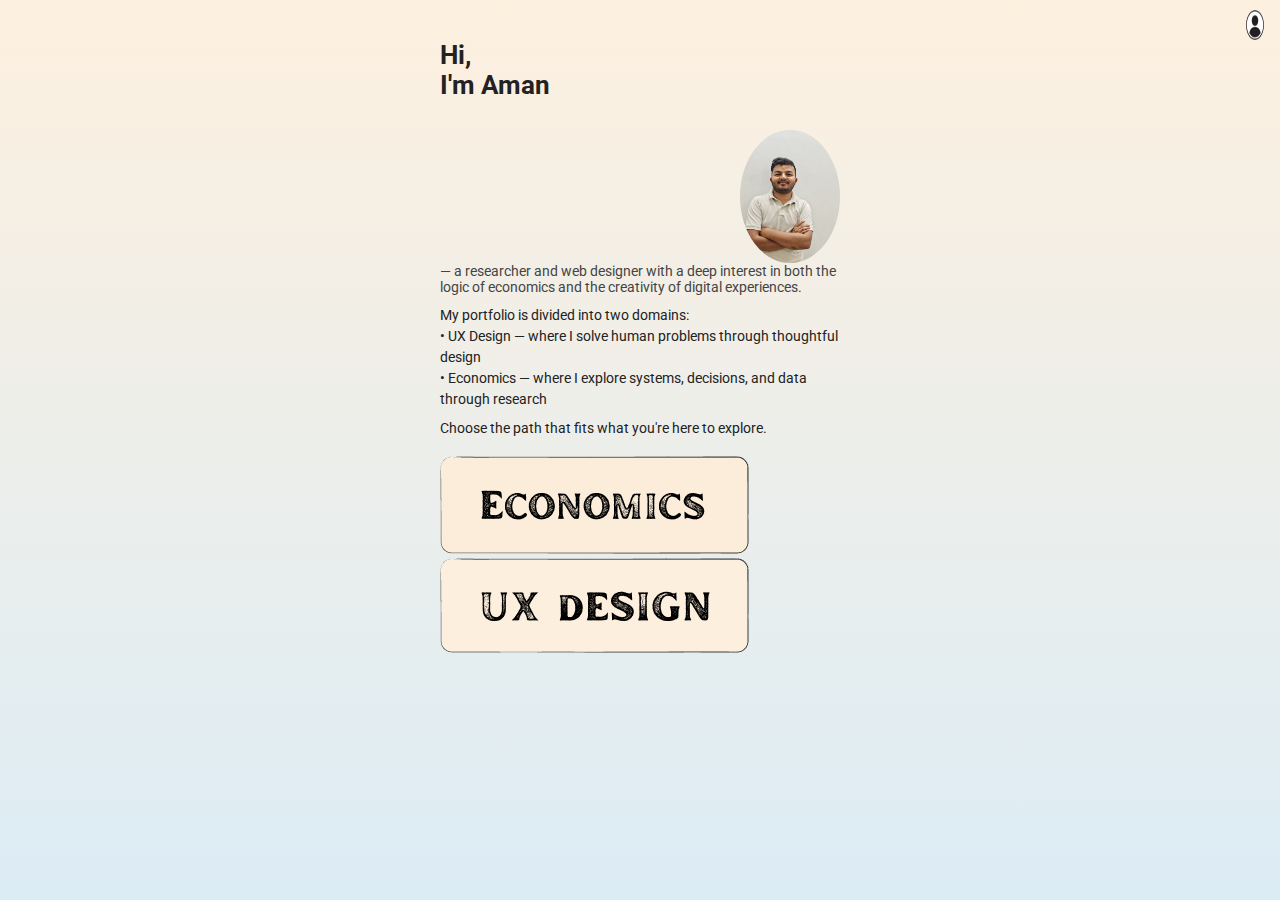
<file: index.html>
<!DOCTYPE html>
<html lang="en">
<head>
  <meta charset="UTF-8" />
  <meta name="viewport" content="width=device-width, initial-scale=1.0"/>
  <title>Aman Portfolio</title>
  <link rel="stylesheet" href="style.css" />
  <link href="https://fonts.googleapis.com/css2?family=Roboto:wght@400;700&display=swap" rel="stylesheet">
</head>
<body>
  <div class="top-right-icon">
    <img src="user-icon.png" alt="icon">
  </div>
  
  <div class="container">
    <div class="intro">
      <div class="header-section">
        <h1>Hi,<br> I'm Aman</h1>
        <div class="profile-pic">
          <img src="aman.jpg" alt="Aman">
        </div>
      </div>
      
      <p class="desc">
        — a researcher and web designer with a deep interest in both the logic of economics and the creativity of digital experiences.
      </p>

      <p class="domains">
        My portfolio is divided into two domains:<br>
        • UX Design — where I solve human problems through thoughtful design<br>
        • Economics — where I explore systems, decisions, and data through research
      </p>

      <p class="choose">Choose the path that fits what you're here to explore.</p>
      
      <div class="image-buttons">
        <a href="economics.html">
          <img src="economics-btn.png" alt="Economics" class="image-button">
        </a>
        <a href="uxdesign.html">
          <img src="uxdesign-btn.png" alt="UX Design" class="image-button">
        </a>
      </div>      
    </div>
  </div>
</body>
</html>
</file>
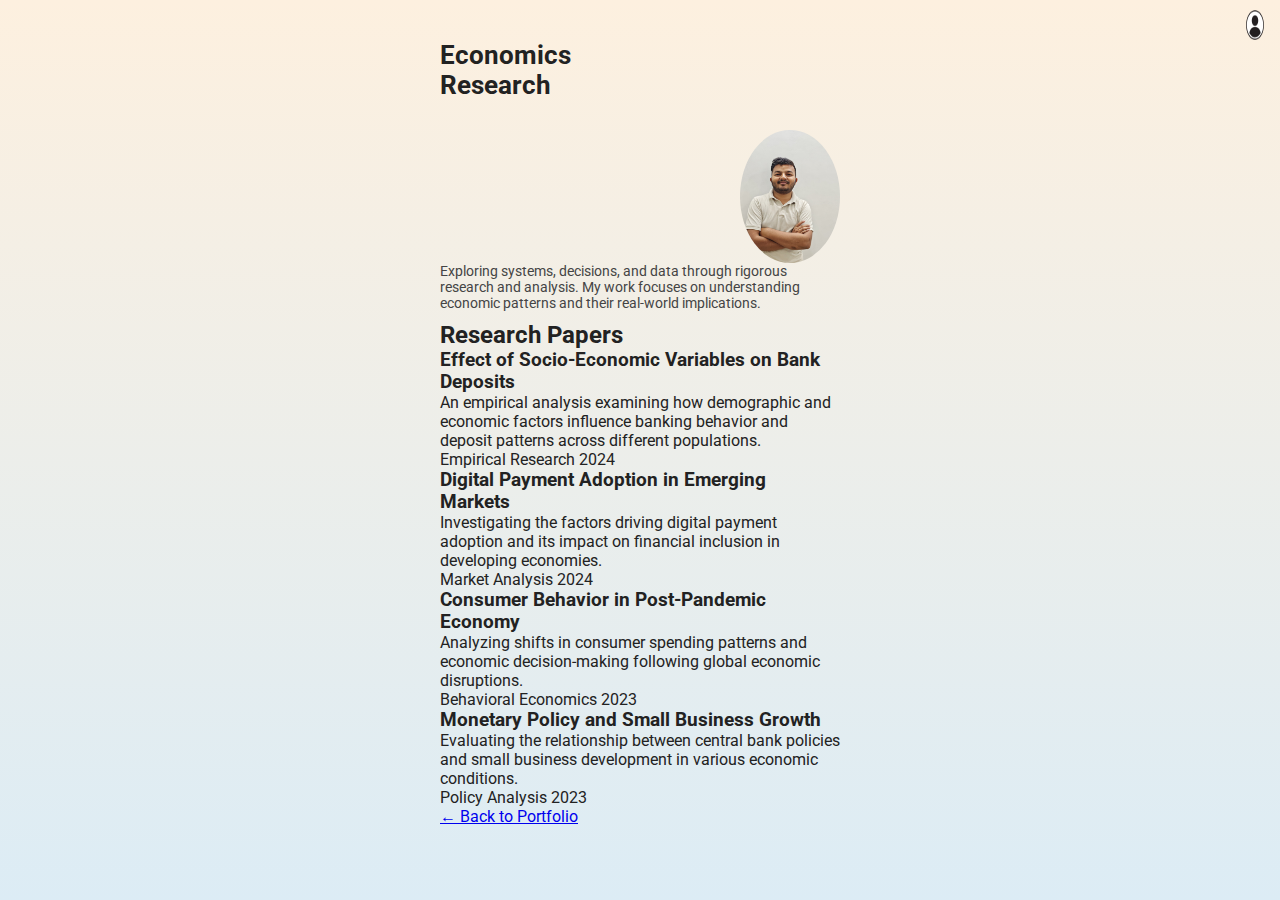
<file: economic.html>
<!DOCTYPE html>
<html lang="en">
<head>
  <meta charset="UTF-8" />
  <meta name="viewport" content="width=device-width, initial-scale=1.0"/>
  <title>Economics - Aman Portfolio</title>
  <link rel="stylesheet" href="style.css" />
  <link href="https://fonts.googleapis.com/css2?family=Roboto:wght@400;700&display=swap" rel="stylesheet">
</head>
<body>
  <div class="top-right-icon">
    <img src="user-icon.png" alt="icon">
  </div>
  
  <div class="container">
    <div class="intro">
      <div class="header-section">
        <h1>Economics<br>Research</h1>
        <div class="profile-pic">
          <img src="aman.jpg" alt="Aman">
        </div>
      </div>
      
      <p class="desc">
        Exploring systems, decisions, and data through rigorous research and analysis. My work focuses on understanding economic patterns and their real-world implications.
      </p>

      <div class="research-section">
        <h2>Research Papers</h2>
        
        <div class="research-cards">
          <div class="research-card">
            <h3>Effect of Socio-Economic Variables on Bank Deposits</h3>
            <p class="research-desc">
              An empirical analysis examining how demographic and economic factors influence banking behavior and deposit patterns across different populations.
            </p>
            <div class="research-meta">
              <span class="research-type">Empirical Research</span>
              <span class="research-year">2024</span>
            </div>
          </div>
          
          <div class="research-card">
            <h3>Digital Payment Adoption in Emerging Markets</h3>
            <p class="research-desc">
              Investigating the factors driving digital payment adoption and its impact on financial inclusion in developing economies.
            </p>
            <div class="research-meta">
              <span class="research-type">Market Analysis</span>
              <span class="research-year">2024</span>
            </div>
          </div>
          
          <div class="research-card">
            <h3>Consumer Behavior in Post-Pandemic Economy</h3>
            <p class="research-desc">
              Analyzing shifts in consumer spending patterns and economic decision-making following global economic disruptions.
            </p>
            <div class="research-meta">
              <span class="research-type">Behavioral Economics</span>
              <span class="research-year">2023</span>
            </div>
          </div>
          
          <div class="research-card">
            <h3>Monetary Policy and Small Business Growth</h3>
            <p class="research-desc">
              Evaluating the relationship between central bank policies and small business development in various economic conditions.
            </p>
            <div class="research-meta">
              <span class="research-type">Policy Analysis</span>
              <span class="research-year">2023</span>
            </div>
          </div>
        </div>
      </div>

      <div class="back-section">
        <a href="index.html" class="back-button">
          ← Back to Portfolio
        </a>
      </div>
    </div>
  </div>
</body>
</html>
</file>
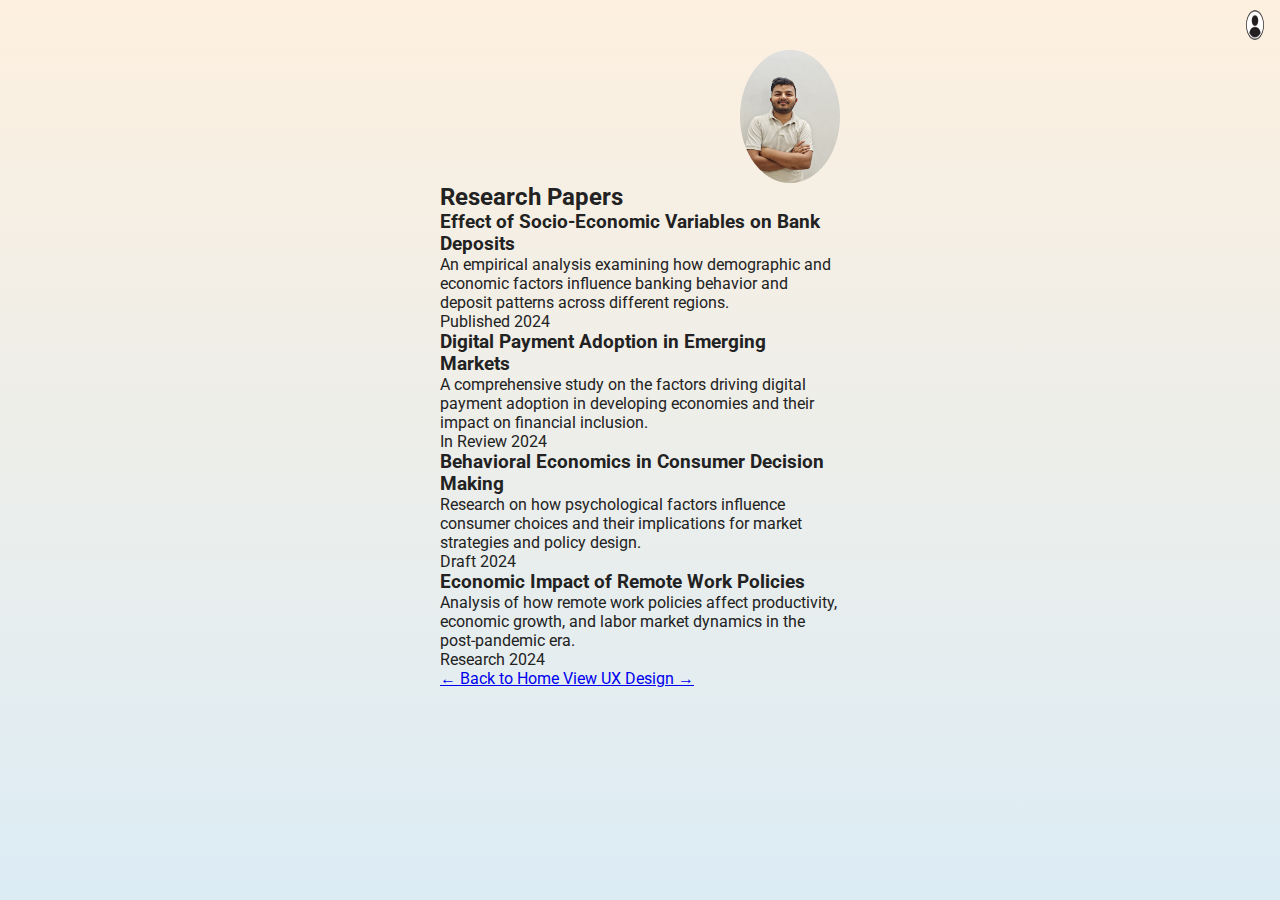
<file: economics.html>
<!DOCTYPE html>
<html lang="en">
<head>
  <meta charset="UTF-8" />
  <meta name="viewport" content="width=device-width, initial-scale=1.0"/>
  <title>Economics - Aman Portfolio</title>
  <link rel="stylesheet" href="style.css" />
  <link href="https://fonts.googleapis.com/css2?family=Roboto:wght@400;700&display=swap" rel="stylesheet">
</head>
<body>
  <div class="top-right-icon">
    <img src="user-icon.png" alt="icon">
  </div>
  
  <div class="container">
    <div class="intro">
      <div class="header-section">
    
        <div class="profile-pic">
          <img src="aman.jpg" alt="Aman">
        </div>
      </div>
      <h2 class="section-title">Research Papers</h2>
      
      <div class="research-papers">
        <div class="paper-card">
          <h3>Effect of Socio-Economic Variables on Bank Deposits</h3>
          <p class="paper-desc">An empirical analysis examining how demographic and economic factors influence banking behavior and deposit patterns across different regions.</p>
          <div class="paper-meta">
            <span class="paper-status">Published</span>
            <span class="paper-year">2024</span>
          </div>
        </div>
        
        <div class="paper-card">
          <h3>Digital Payment Adoption in Emerging Markets</h3>
          <p class="paper-desc">A comprehensive study on the factors driving digital payment adoption in developing economies and their impact on financial inclusion.</p>
          <div class="paper-meta">
            <span class="paper-status">In Review</span>
            <span class="paper-year">2024</span>
          </div>
        </div>
        
        <div class="paper-card">
          <h3>Behavioral Economics in Consumer Decision Making</h3>
          <p class="paper-desc">Research on how psychological factors influence consumer choices and their implications for market strategies and policy design.</p>
          <div class="paper-meta">
            <span class="paper-status">Draft</span>
            <span class="paper-year">2024</span>
          </div>
        </div>
        
        <div class="paper-card">
          <h3>Economic Impact of Remote Work Policies</h3>
          <p class="paper-desc">Analysis of how remote work policies affect productivity, economic growth, and labor market dynamics in the post-pandemic era.</p>
          <div class="paper-meta">
            <span class="paper-status">Research</span>
            <span class="paper-year">2024</span>
          </div>
        </div>
      </div>
      
      <div class="navigation-buttons">
        <a href="index.html" class="nav-button back-button">
          ← Back to Home
        </a>
        <a href="uxdesign.html" class="nav-button">
          View UX Design →
        </a>
      </div>
    </div>
  </div>
</body>
</html>
</file>
<file: style.css>
/* Import Google Font */
@import url('https://fonts.googleapis.com/css2?family=Roboto:wght@400;700&display=swap');

* {
  margin: 0;
  padding: 0;
  box-sizing: border-box;
}

body {
  font-family: 'Roboto', sans-serif;
  background: linear-gradient(to bottom, #fdf0df, #dcecf5);
  min-height: 100vh;
  display: flex;
  justify-content: center;
  padding: 20px;
}

.container {
  width: 100%;
  max-width: 400px;
  position: relative;
}

.top-right-icon {
  position: absolute;
  top: 10px;
  right: 10px;
}

.top-right-icon img {
  width: 30px;
  height: 30px;
}

.profile-pic {
  display: flex;
  justify-content: flex-end;
  margin-top: 30px;
}

.profile-pic img {
  width: 100px;
  border-radius: 50%;
}

.intro {
  margin-top: 20px;
  color: #222;
}

h1 {
  font-size: 20px;
  font-weight: 700;
  margin-bottom: 10px;
}

.desc {
  font-size: 12px;
  margin-bottom: 10px;
  color: #444;
}

.domains {
  font-size: 12px;
  line-height: 1.5;
  margin-bottom: 10px;
}

.choose {
  font-size: 12px;
  margin-bottom: 20px;
}

.button-box {
  display: flex;
  flex-direction: column;
  gap: 20px;
}

.button {
  display: block;
  padding: 12px 0;
  text-align: center;
  border: 1.5px solid black;
  font-size: 18px;
  font-weight: 700;
  letter-spacing: 1px;
  background-color: #fff;
  color: #000;
  text-decoration: none;
  box-shadow: 2px 2px 0 #000;
  font-family: monospace;
}

.button:hover {
  background-color: #f4f4f4;
  box-shadow: 4px 4px 0 #000;
}

/* Desktop styling */
@media (min-width: 600px) {
  h1 {
    font-size: 26px;
  }

  .desc,
  .domains,
  .choose {
    font-size: 14px;
  }

  .button {
    font-size: 20px;
  }
}
</file>
